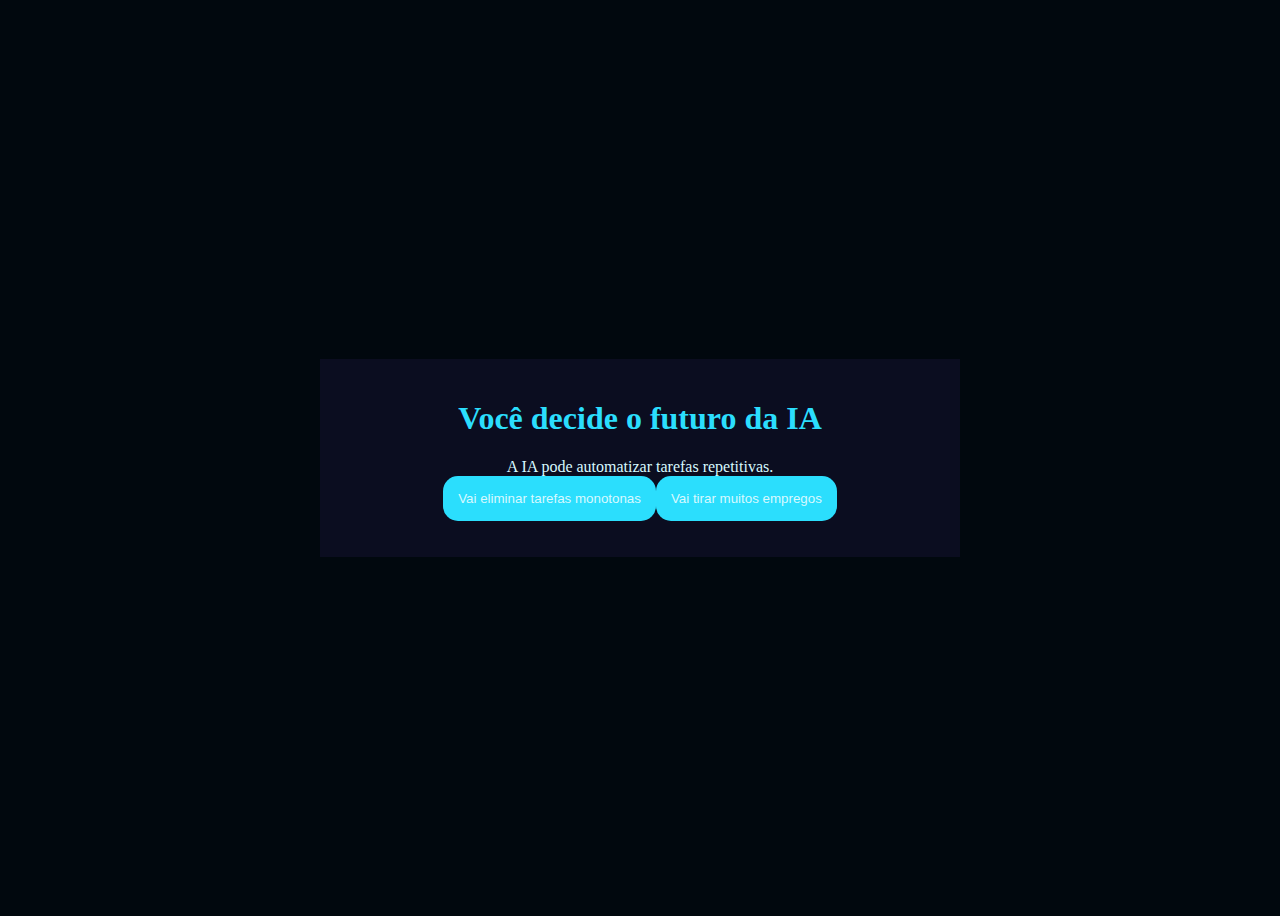
<file: atualizado/index.html>
<!DOCTYPE html>
<html lang="pt-br">

<head>
    <meta charset="UTF-8">
    <meta name="viewport" content="width=device-width, initial-scale=1.0">
    <link rel="stylesheet" href="style.css">
    <title>Você decide o futuro da IA</title>
</head>

<body>
    <div class="cx-principal">
        <h1>Você decide o futuro da IA</h1>
        <div class="cx-perguntas"></div>
        <div class="cx-alternativas"></div>
        <div class="cx-resultado">
        <p class="texto-resultado"></p>
    </div>
    </div>

    <script src="main.js"></script>
</body>

</html>
</file>
<file: atualizado/style.css>
:root {
    --cor-fundo: #01080E;
    --cor-principal: #0B0D20;
    --cor-secundaria: #212333;
    --cor-destaque: #2BDEFD;
    --cor-texto: #D7F9FF;

}

body{
    background-color: var(--cor-fundo);
    color: var(--cor-texto);
    display: flex;
    justify-content: center;
    align-items: center;
    min-height: 100vh;
}

.cx-principal{
    background-color: var(--cor-principal);
    width: 90%;
    max-width: 600px;
    text-align: center;
    padding: 20px;
}
h1{
    color: var(--cor-destaque);
}
button{
    background-color: var(--cor-destaque);
    color: var(--cor-texto);
    border: none;
    border-radius: 15px;
    padding: 15px;
    transition: background-color 0.3s;
}
button:hover{
    background-color: var(--cor-destaque);
    color: var(--cor-principal);
    
}
</file>
